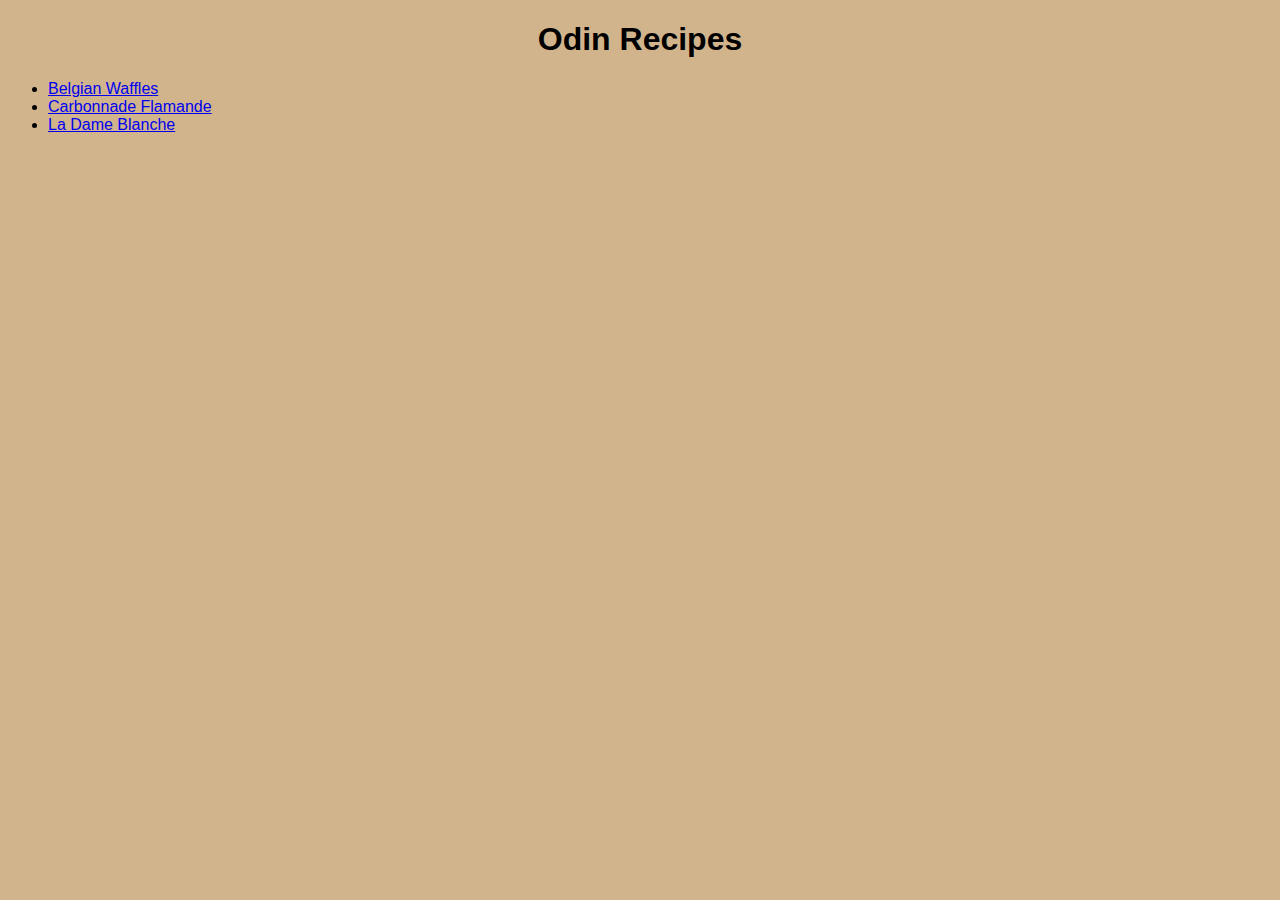
<file: index.html>
<!DOCTYPE html>
<html lang="en">
<head>
    <meta charset="UTF-8">
    <meta name="viewport" content="width=device-width, initial-scale=1.0">
    <link rel="stylesheet" href="./css/styles.css">
    <title>Document</title>
</head>
<body>
    <h1>Odin Recipes</h1>
    <ul>
        <li><a href="./recipes/waffles.html">Belgian Waffles</a></li>
        <li><a href="./recipes/carbonnade.html">Carbonnade Flamande</a></li>
        <li><a href="./recipes/ladame.html">La Dame Blanche</a></li>
    </ul>
    
</body>
</html>
</file>
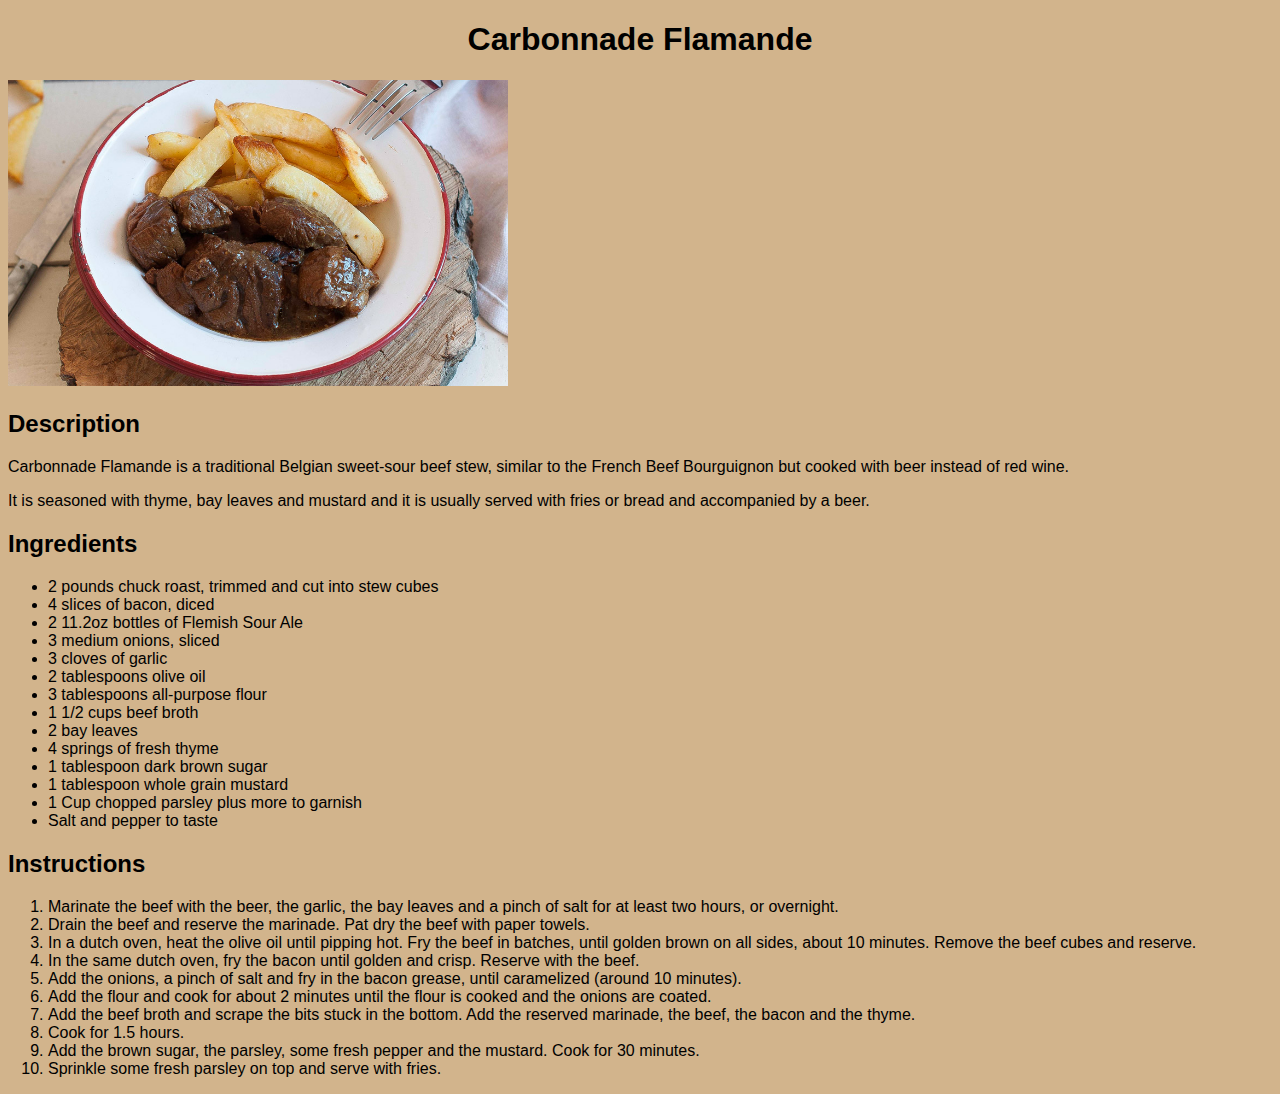
<file: recipes/carbonnade.html>
<!DOCTYPE html>
<html lang="en">
<head>
    <meta charset="UTF-8">
    <meta name="viewport" content="width=device-width, initial-scale=1.0">
    <link rel="stylesheet" href="../css/styles.css">
    <title>Carbonnade Flamande</title>
</head>
<body>
    <h1>Carbonnade Flamande</h1>
    <img src="../images/carbonade-flamandes.jpg" alt="carbonade-flamandes">
    <h2>Description</h2>
    <p>Carbonnade Flamande is a traditional Belgian sweet-sour beef stew, similar to the French Beef Bourguignon but cooked with beer instead of red wine.</p>
    <p>It is seasoned with thyme, bay leaves and mustard and it is usually served with fries or bread and accompanied by a beer.</p>
    <h2>Ingredients</h2>
    <ul>
        <li>2 pounds chuck roast, trimmed and cut into stew cubes</li>
        <li>4 slices of bacon, diced</li>
        <li>2 11.2oz bottles of Flemish Sour Ale</li>
        <li>3 medium onions, sliced</li>
        <li>3 cloves of garlic</li>
        <li>2 tablespoons olive oil</li>
        <li>3 tablespoons all-purpose flour</li>
        <li>1 1/2 cups beef broth</li>
        <li>2 bay leaves</li>
        <li>4 springs of fresh thyme</li>
        <li>1 tablespoon dark brown sugar</li>
        <li>1 tablespoon whole grain mustard</li>
        <li>1 Cup chopped parsley plus more to garnish</li>
        <li>Salt and pepper to taste</li>
    </ul>
    <h2>Instructions</h2>
    <ol>
        <li>Marinate the beef with the beer, the garlic, the bay leaves and a pinch of salt for at least two hours, or overnight.</li>
        <li>Drain the beef and reserve the marinade. Pat dry the beef with paper towels.</li>
        <li>In a dutch oven, heat the olive oil until pipping hot. Fry the beef in batches, until golden brown on all sides, about 10 minutes. Remove the beef cubes and reserve.</li>
        <li>In the same dutch oven, fry the bacon until golden and crisp. Reserve with the beef.</li>
        <li>Add the onions, a pinch of salt and fry in the bacon grease, until caramelized (around 10 minutes).</li>
        <li>Add the flour and cook for about 2 minutes until the flour is cooked and the onions are coated.</li>
        <li>Add the beef broth and scrape the bits stuck in the bottom. Add the reserved marinade, the beef, the bacon and the thyme.</li>
        <li>Cook for 1.5 hours.</li>
        <li>Add the brown sugar, the parsley, some fresh pepper and the mustard. Cook for 30 minutes.</li>
        <li>Sprinkle some fresh parsley on top and serve with fries.</li>
    </ol>
</body>
</html>
</file>
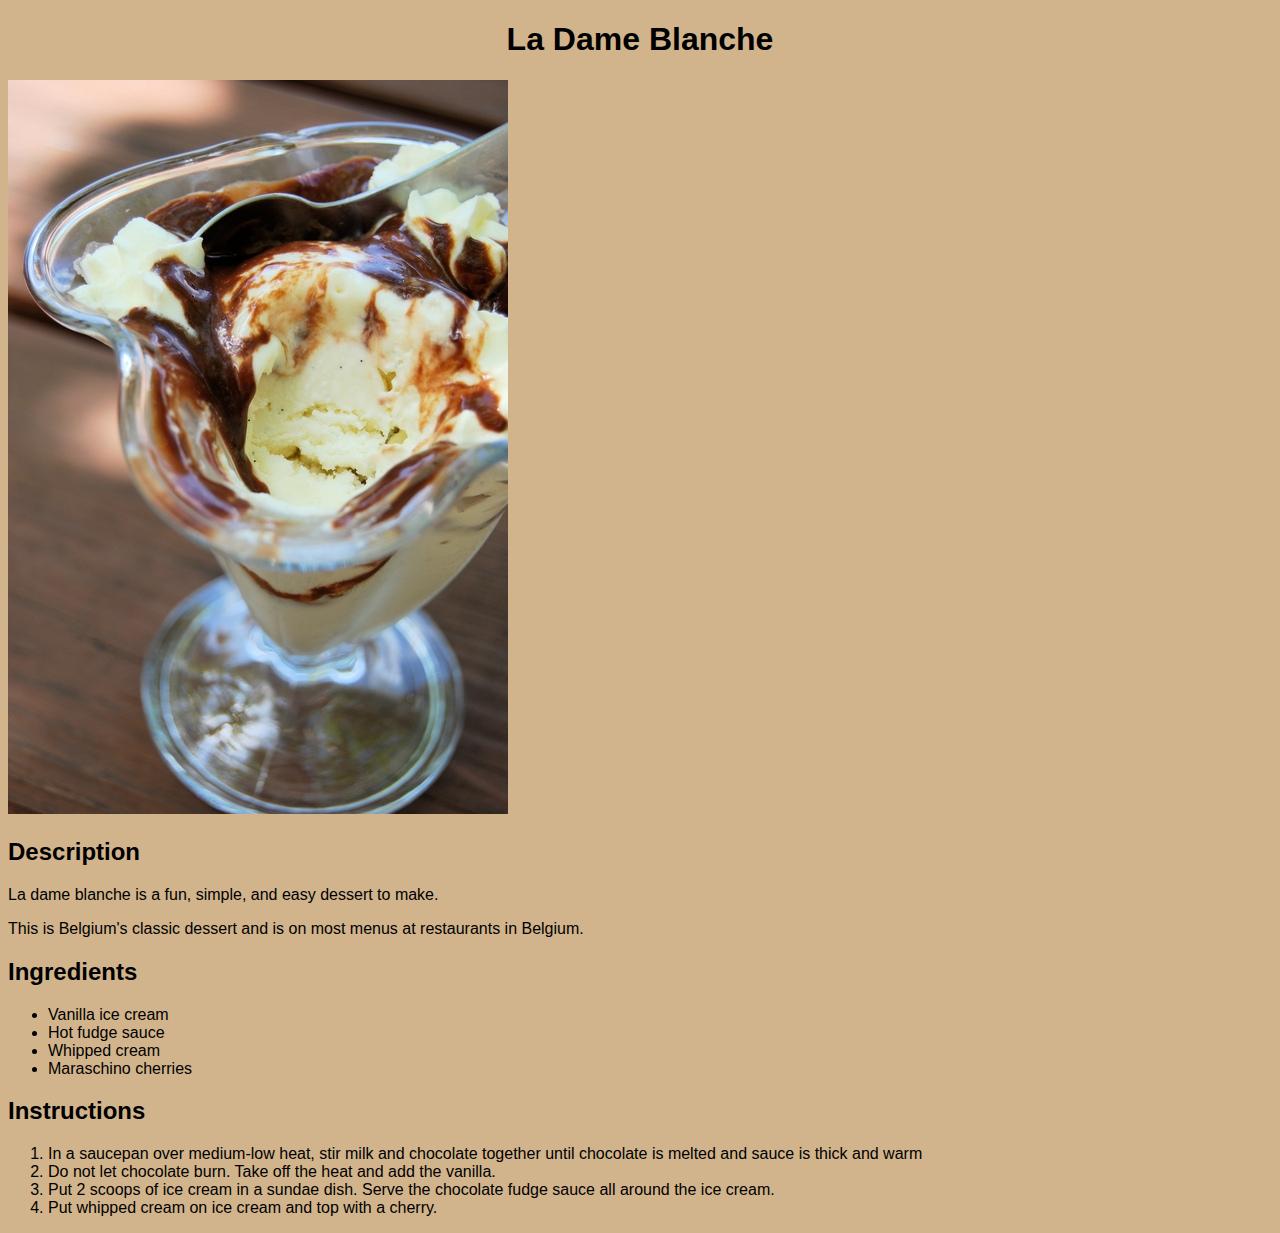
<file: recipes/ladame.html>
<!DOCTYPE html>
<html lang="en">
<head>
    <meta charset="UTF-8">
    <meta name="viewport" content="width=device-width, initial-scale=1.0">
    <link rel="stylesheet" href="../css/styles.css">
    <title>La Dame Blanche</title>
</head>
<body>
    <h1>La Dame Blanche</h1>
    <img src="../images/la-dame-blanche.jpg" alt="la dame blanche">
    <h2>Description</h2>
    <p>La dame blanche is a fun, simple, and easy dessert to make.</p>
    <p>This is Belgium's classic dessert and is on most menus at restaurants in Belgium.</p>
    <h2>Ingredients</h2>
    <ul>
        <li>Vanilla ice cream</li>
        <li>Hot fudge sauce</li>
        <li>Whipped cream</li>
        <li>Maraschino cherries</li>
    </ul>
    <h2>Instructions</h2>
    <ol>
        <li>In a saucepan over medium-low heat, stir milk and chocolate together until chocolate is melted and sauce is thick and warm</li>
        <li>Do not let chocolate burn. Take off the heat and add the vanilla.</li>
        <li>Put 2 scoops of ice cream in a sundae dish. Serve the chocolate fudge sauce all around the ice cream.</li>
        <li>Put whipped cream on ice cream and top with a cherry.</li>
    </ol>
</body>
</html>
</file>
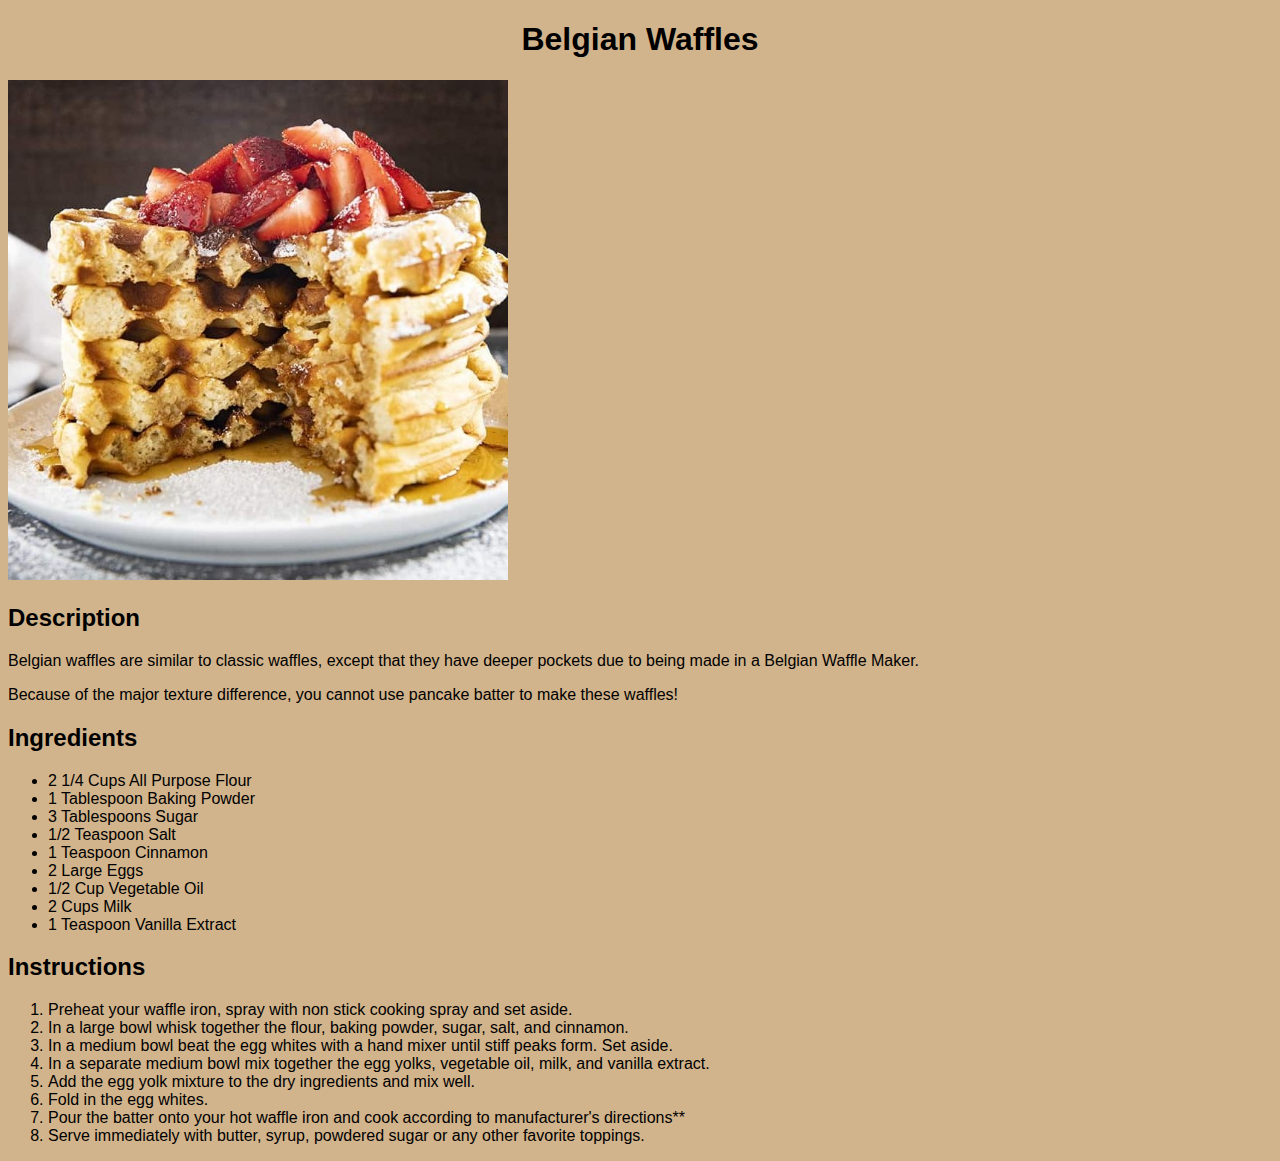
<file: recipes/waffles.html>
<!DOCTYPE html>
<html lang="en">
<head>
    <meta charset="UTF-8">
    <meta name="viewport" content="width=device-width, initial-scale=1.0">
    <link rel="stylesheet" href="../css/styles.css">
    <title>Belgian Waffles</title>
</head>
<body>
    <h1>Belgian Waffles</h1>
    <img src="../images/belgian-waffles.jpg" alt="waffles">
    <h2>Description</h2>
    <p>Belgian waffles are similar to classic waffles, except that they have deeper pockets due to being made in a Belgian Waffle Maker.</p>
    <p>Because of the major texture difference, you cannot use pancake batter to make these waffles!
    </p>
    <h2>Ingredients</h2>
    <ul>
        <li>2 1/4 Cups All Purpose Flour</li>
        <li>1 Tablespoon Baking Powder</li>
        <li>3 Tablespoons Sugar</li>
        <li>1/2 Teaspoon Salt</li>
        <li>1 Teaspoon Cinnamon</li>
        <li>2 Large Eggs </li>
        <li>1/2 Cup Vegetable Oil</li>
        <li>2 Cups Milk</li>
        <li>1 Teaspoon Vanilla Extract</li>
    </ul>
    <h2>Instructions</h2>
    <ol>
        <li>Preheat your waffle iron, spray with non stick cooking spray and set aside.</li>
        <li>In a large bowl whisk together the flour, baking powder, sugar, salt, and cinnamon.</li>
        <li>In a medium bowl beat the egg whites with a hand mixer until stiff peaks form. Set aside.</li>
        <li>In a separate medium bowl mix together the egg yolks, vegetable oil, milk, and vanilla extract.</li>
        <li>Add the egg yolk mixture to the dry ingredients and mix well.</li>
        <li>Fold in the egg whites.</li>
        <li>Pour the batter onto your hot waffle iron and cook according to manufacturer's directions**</li>
        <li>Serve immediately with butter, syrup, powdered sugar or any other favorite toppings.</li>
    </ol>
</body>
</html>
</file>
<file: css/styles.css>
*{
    font-family:'Franklin Gothic Medium', 'Arial Narrow', Arial, sans-serif;
}

body{
    background-color:tan;
}

img{
    width: 500px;
    height: auto;
}

h1{
    text-align: center;
    font-weight: 900;
}
</file>
